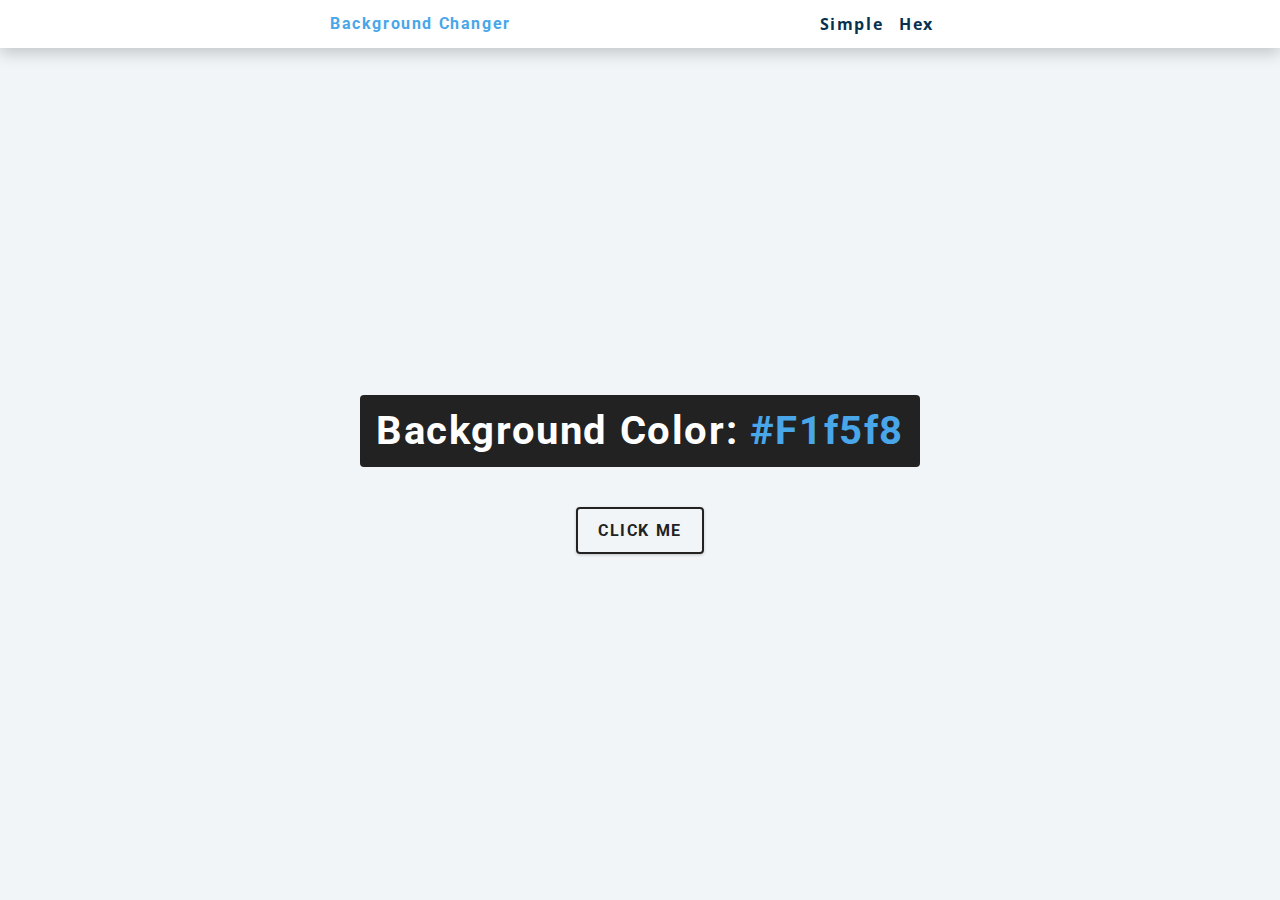
<file: BackgroundChanger/index.html>
<!DOCTYPE html>
<html lang="en">

<head>
  <meta charset="UTF-8" />
  <meta name="viewport" content="width=device-width, initial-scale=1.0" />
  <title>Background Changer || Simple</title>

  <!-- styles -->
  <link rel="stylesheet" href="style.css" />
</head>

<body>
  <nav>
    <div class="nav-center">
      <h4>Background Changer</h4>
      <ul class="nav-links">
        <li><a href="index.html">Simple</a></li>
        <li><a href="hex.html">Hex</a></li>
    </div>
  </nav>
  <main>
    <div class="container">
      <h2>Background color: <span class="color">#f1f5f8</span></h2>
      <button class="btn btn-hero" id="btn">Click Me</button>
    </div>
  </main>
  <!-- javascript -->
  <script src="script.js"></script>
</body>

</html>
</file>
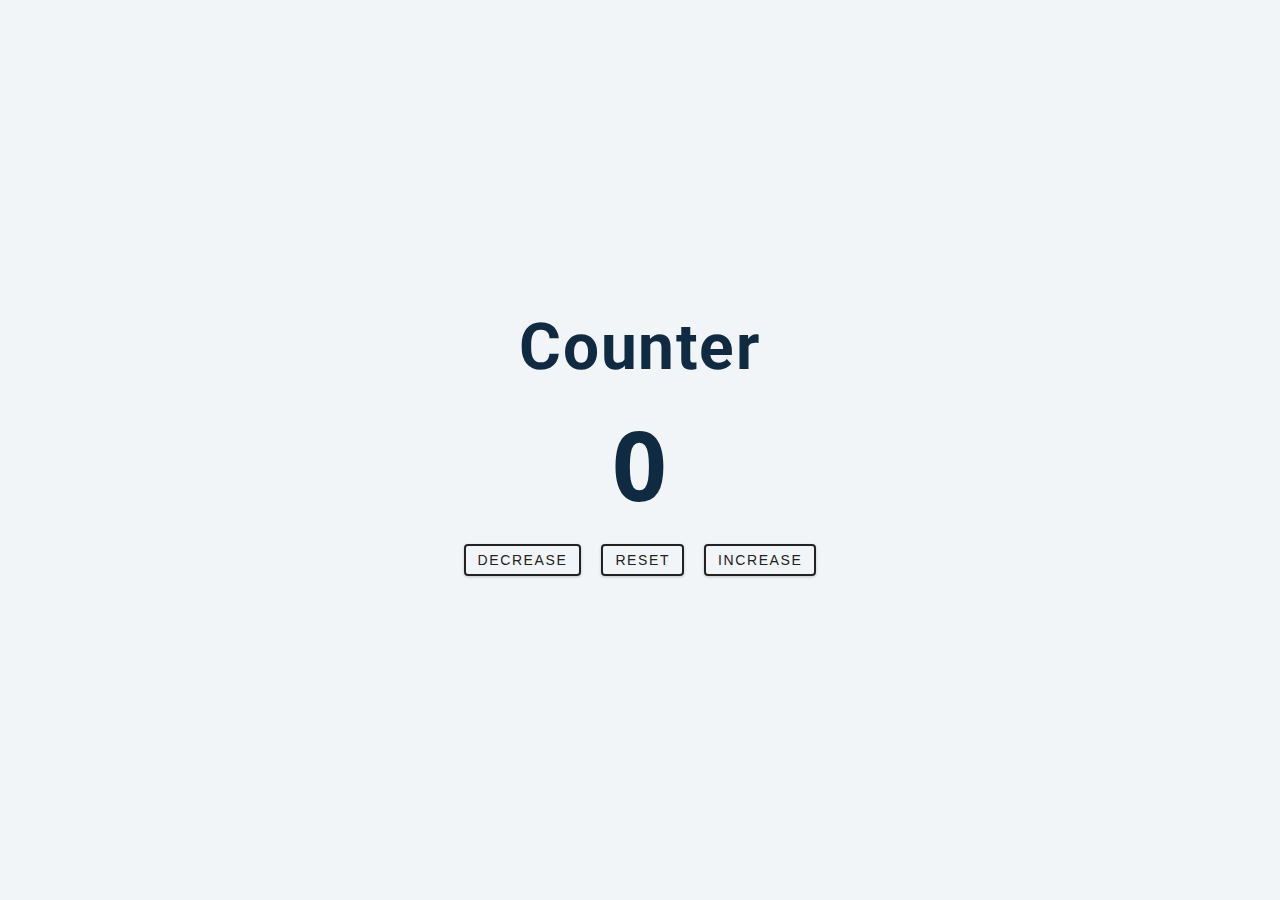
<file: MyCounterApp/index.html>
<!DOCTYPE html>
<html lang="en">

<head>
  <meta charset="UTF-8" />
  <meta name="viewport" content="width=device-width, initial-scale=1.0" />
  <title>Counter</title>

  <!-- styles -->
  <link rel="stylesheet" href="style.css" />
</head>

<body>
  <main>
    <div class="container">
      <h1>Counter</h1>
      <span id="value">0</span>
      <div class="button-container">
        <button class="btn decrease">Decrease</button>
        <button class="btn reset">Reset</button>
        <button class="btn increase">Increase</button>
      </div>
    </div>
  </main>
  <!-- javascript -->
  <script src="script.js"></script>
</body>

</html>
</file>
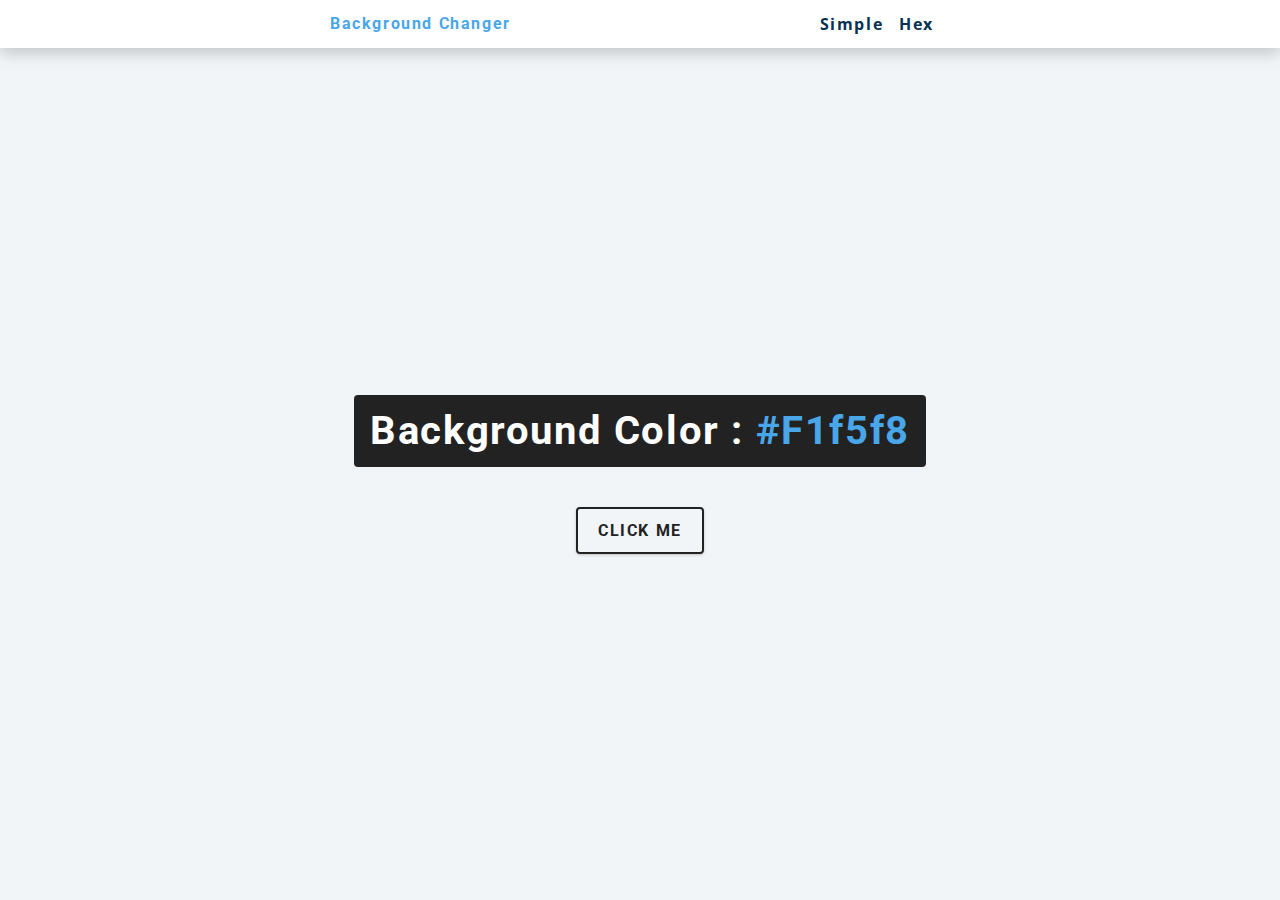
<file: BackgroundChanger/hex.html>
<!DOCTYPE html>
<html lang="en">

<head>
  <meta charset="UTF-8" />
  <meta name="viewport" content="width=device-width, initial-scale=1.0" />
  <title>
    Background Changer || hex
  </title>

  <!-- styles -->
  <link rel="stylesheet" href="style.css" />
</head>

<body>
  <nav>
    <div class="nav-center">
      <h4>Background Changer</h4>
      <ul class="nav-links">
        <li><a href="index.html">simple</a></li>
        <li><a href="hex.html">hex</a></li>
      </ul>
    </div>
  </nav>
  <main>
    <div class="container">
      <h2>background color : <span class="color">#f1f5f8</span></h2>
      <button class="btn btn-hero" id="btn">click me</button>
    </div>
  </main>
  <!-- javascript -->
  <script src="hex.js"></script>
</body>

</html>
</file>
<file: BackgroundChanger/style.css>
/*
=============== 
Fonts
===============
*/
@import url("https://fonts.googleapis.com/css?family=Open+Sans|Roboto:400,700&display=swap");

/*
=============== 
Variables
===============
*/

:root {
  /* dark shades of primary color*/
  --clr-primary-1: hsl(205, 86%, 17%);
  --clr-primary-2: hsl(205, 77%, 27%);
  --clr-primary-3: hsl(205, 72%, 37%);
  --clr-primary-4: hsl(205, 63%, 48%);
  /* primary/main color */
  --clr-primary-5: hsl(205, 78%, 60%);
  /* lighter shades of primary color */
  --clr-primary-6: hsl(205, 89%, 70%);
  --clr-primary-7: hsl(205, 90%, 76%);
  --clr-primary-8: hsl(205, 86%, 81%);
  --clr-primary-9: hsl(205, 90%, 88%);
  --clr-primary-10: hsl(205, 100%, 96%);
  /* darkest grey - used for headings */
  --clr-grey-1: hsl(209, 61%, 16%);
  --clr-grey-2: hsl(211, 39%, 23%);
  --clr-grey-3: hsl(209, 34%, 30%);
  --clr-grey-4: hsl(209, 28%, 39%);
  /* grey used for paragraphs */
  --clr-grey-5: hsl(210, 22%, 49%);
  --clr-grey-6: hsl(209, 23%, 60%);
  --clr-grey-7: hsl(211, 27%, 70%);
  --clr-grey-8: hsl(210, 31%, 80%);
  --clr-grey-9: hsl(212, 33%, 89%);
  --clr-grey-10: hsl(210, 36%, 96%);
  --clr-white: #fff;
  --clr-red-dark: hsl(360, 67%, 44%);
  --clr-red-light: hsl(360, 71%, 66%);
  --clr-green-dark: hsl(125, 67%, 44%);
  --clr-green-light: hsl(125, 71%, 66%);
  --clr-black: #222;
  --ff-primary: "Roboto", sans-serif;
  --ff-secondary: "Open Sans", sans-serif;
  --transition: all 0.3s linear;
  --spacing: 0.1rem;
  --radius: 0.25rem;
  --light-shadow: 0 5px 15px rgba(0, 0, 0, 0.1);
  --dark-shadow: 0 5px 15px rgba(0, 0, 0, 0.2);
  --max-width: 1170px;
  --fixed-width: 620px;
}

/*
=============== 
Global Styles
===============
*/

*,
::after,
::before {
  margin: 0;
  padding: 0;
  box-sizing: border-box;
}

body {
  font-family: var(--ff-secondary);
  background: var(--clr-grey-10);
  color: var(--clr-grey-1);
  line-height: 1.5;
  font-size: 0.875rem;
}

ul {
  list-style-type: none;
}

a {
  text-decoration: none;
}

h1,
h2,
h3,
h4 {
  letter-spacing: var(--spacing);
  text-transform: capitalize;
  line-height: 1.25;
  margin-bottom: 0.75rem;
  font-family: var(--ff-primary);
}

h1 {
  font-size: 3rem;
}

h2 {
  font-size: 2rem;
}

h3 {
  font-size: 1.25rem;
}

h4 {
  font-size: 0.875rem;
}

p {
  margin-bottom: 1.25rem;
  color: var(--clr-grey-5);
}

@media screen and (min-width: 800px) {
  h1 {
    font-size: 4rem;
  }

  h2 {
    font-size: 2.5rem;
  }

  h3 {
    font-size: 1.75rem;
  }

  h4 {
    font-size: 1rem;
  }

  body {
    font-size: 1rem;
  }

  h1,
  h2,
  h3,
  h4 {
    line-height: 1;
  }
}

/*  global classes */

/* section */
.section {
  padding: 5rem 0;
}

.section-center {
  width: 90vw;
  margin: 0 auto;
  max-width: 1170px;
}

@media screen and (min-width: 992px) {
  .section-center {
    width: 95vw;
  }
}

main {
  min-height: 100vh;
  display: grid;
  place-items: center;
}

/*
=============== 
Nav
===============
*/
nav {
  background: var(--clr-white);
  height: 3rem;
  display: grid;
  align-items: center;
  box-shadow: var(--dark-shadow);
}

.nav-center {
  width: 90vw;
  max-width: var(--fixed-width);
  margin: 0 auto;
  display: flex;
  align-items: center;
  justify-content: space-between;
}

.nav-center h4 {
  margin-bottom: 0;
  color: var(--clr-primary-5);
}

.nav-links {
  display: flex;
}

nav a {
  text-transform: capitalize;
  font-weight: 700;
  font-size: 1rem;
  color: var(--clr-primary-1);
  letter-spacing: var(--spacing);
  margin-right: 1rem;
}

nav a:hover {
  color: var(--clr-primary-5);
}

/*
=============== 
Container
===============
*/
main {
  min-height: calc(100vh - 3rem);
  display: grid;
  place-items: center;
}

.container {
  text-align: center;
}

.container h2 {
  background: var(--clr-black);
  color: var(--clr-white);
  padding: 1rem;
  border-radius: var(--radius);
  margin-bottom: 2.5rem;
}

.color {
  color: var(--clr-primary-5);
}

.btn-hero {
  font-family: var(--ff-primary);
  text-transform: uppercase;
  background: transparent;
  color: var(--clr-black);
  letter-spacing: var(--spacing);
  display: inline-block;
  font-weight: 700;
  transition: var(--transition);
  border: 2px solid var(--clr-black);
  cursor: pointer;
  box-shadow: 0 1px 3px rgba(0, 0, 0, 0.2);
  border-radius: var(--radius);
  font-size: 1rem;
  padding: 0.75rem 1.25rem;
}

.btn-hero:hover {
  color: var(--clr-white);
  background: var(--clr-black);
    }
</file>
<file: MyCounterApp/style.css>
/*
=============== 
Fonts
===============
*/
@import url("https://fonts.googleapis.com/css?family=Open+Sans|Roboto:400,700&display=swap");

/*
=============== 
Variables
===============
*/

:root {
  /* dark shades of primary color*/
  --clr-primary-1: hsl(205, 86%, 17%);
  --clr-primary-2: hsl(205, 77%, 27%);
  --clr-primary-3: hsl(205, 72%, 37%);
  --clr-primary-4: hsl(205, 63%, 48%);
  /* primary/main color */
  --clr-primary-5: hsl(205, 78%, 60%);
  /* lighter shades of primary color */
  --clr-primary-6: hsl(205, 89%, 70%);
  --clr-primary-7: hsl(205, 90%, 76%);
  --clr-primary-8: hsl(205, 86%, 81%);
  --clr-primary-9: hsl(205, 90%, 88%);
  --clr-primary-10: hsl(205, 100%, 96%);
  /* darkest grey - used for headings */
  --clr-grey-1: hsl(209, 61%, 16%);
  --clr-grey-2: hsl(211, 39%, 23%);
  --clr-grey-3: hsl(209, 34%, 30%);
  --clr-grey-4: hsl(209, 28%, 39%);
  /* grey used for paragraphs */
  --clr-grey-5: hsl(210, 22%, 49%);
  --clr-grey-6: hsl(209, 23%, 60%);
  --clr-grey-7: hsl(211, 27%, 70%);
  --clr-grey-8: hsl(210, 31%, 80%);
  --clr-grey-9: hsl(212, 33%, 89%);
  --clr-grey-10: hsl(210, 36%, 96%);
  --clr-white: #fff;
  --clr-red-dark: hsl(360, 67%, 44%);
  --clr-red-light: hsl(360, 71%, 66%);
  --clr-green-dark: hsl(125, 67%, 44%);
  --clr-green-light: hsl(125, 71%, 66%);
  --clr-black: #222;
  --ff-primary: "Roboto", sans-serif;
  --ff-secondary: "Open Sans", sans-serif;
  --transition: all 0.3s linear;
  --spacing: 0.1rem;
  --radius: 0.25rem;
  --light-shadow: 0 5px 15px rgba(0, 0, 0, 0.1);
  --dark-shadow: 0 5px 15px rgba(0, 0, 0, 0.2);
  --max-width: 1170px;
  --fixed-width: 620px;
}

/*
=============== 
Global Styles
===============
*/

*,
::after,
::before {
  margin: 0;
  padding: 0;
  box-sizing: border-box;
}

body {
  font-family: var(--ff-secondary);
  background: var(--clr-grey-10);
  color: var(--clr-grey-1);
  line-height: 1.5;
  font-size: 0.875rem;
}

ul {
  list-style-type: none;
}

a {
  text-decoration: none;
}

h1,
h2,
h3,
h4 {
  letter-spacing: var(--spacing);
  text-transform: capitalize;
  line-height: 1.25;
  margin-bottom: 0.75rem;
  font-family: var(--ff-primary);
}

h1 {
  font-size: 3rem;
}

h2 {
  font-size: 2rem;
}

h3 {
  font-size: 1.25rem;
}

h4 {
  font-size: 0.875rem;
}

p {
  margin-bottom: 1.25rem;
  color: var(--clr-grey-5);
}

@media screen and (min-width: 800px) {
  h1 {
    font-size: 4rem;
  }

  h2 {
    font-size: 2.5rem;
  }

  h3 {
    font-size: 1.75rem;
  }

  h4 {
    font-size: 1rem;
  }

  body {
    font-size: 1rem;
  }

  h1,
  h2,
  h3,
  h4 {
    line-height: 1;
  }
}

/*  global classes */

/* section */
.section {
  padding: 5rem 0;
}

.section-center {
  width: 90vw;
  margin: 0 auto;
  max-width: 1170px;
}

@media screen and (min-width: 992px) {
  .section-center {
    width: 95vw;
  }
}

main {
  min-height: 100vh;
  display: grid;
  place-items: center;
}

/*
=============== 
Counter
===============
*/

main {
  min-height: 100vh;
  display: grid;
  place-items: center;
}

.container {
  text-align: center;
}

#value {
  font-size: 6rem;
  font-weight: bold;
}

.btn {
  text-transform: uppercase;
  background: transparent;
  color: var(--clr-black);
  padding: 0.375rem 0.75rem;
  letter-spacing: var(--spacing);
  display: inline-block;
  transition: var(--transition);
  font-size: 0.875rem;
  border: 2px solid var(--clr-black);
  cursor: pointer;
  box-shadow: 0 1px 3px rgba(0, 0, 0, 0.2);
  border-radius: var(--radius);
  margin: 0.5rem;
}

.btn:hover {
  color: var(--clr-white);
  background: var(--clr-black);
}
</file>
